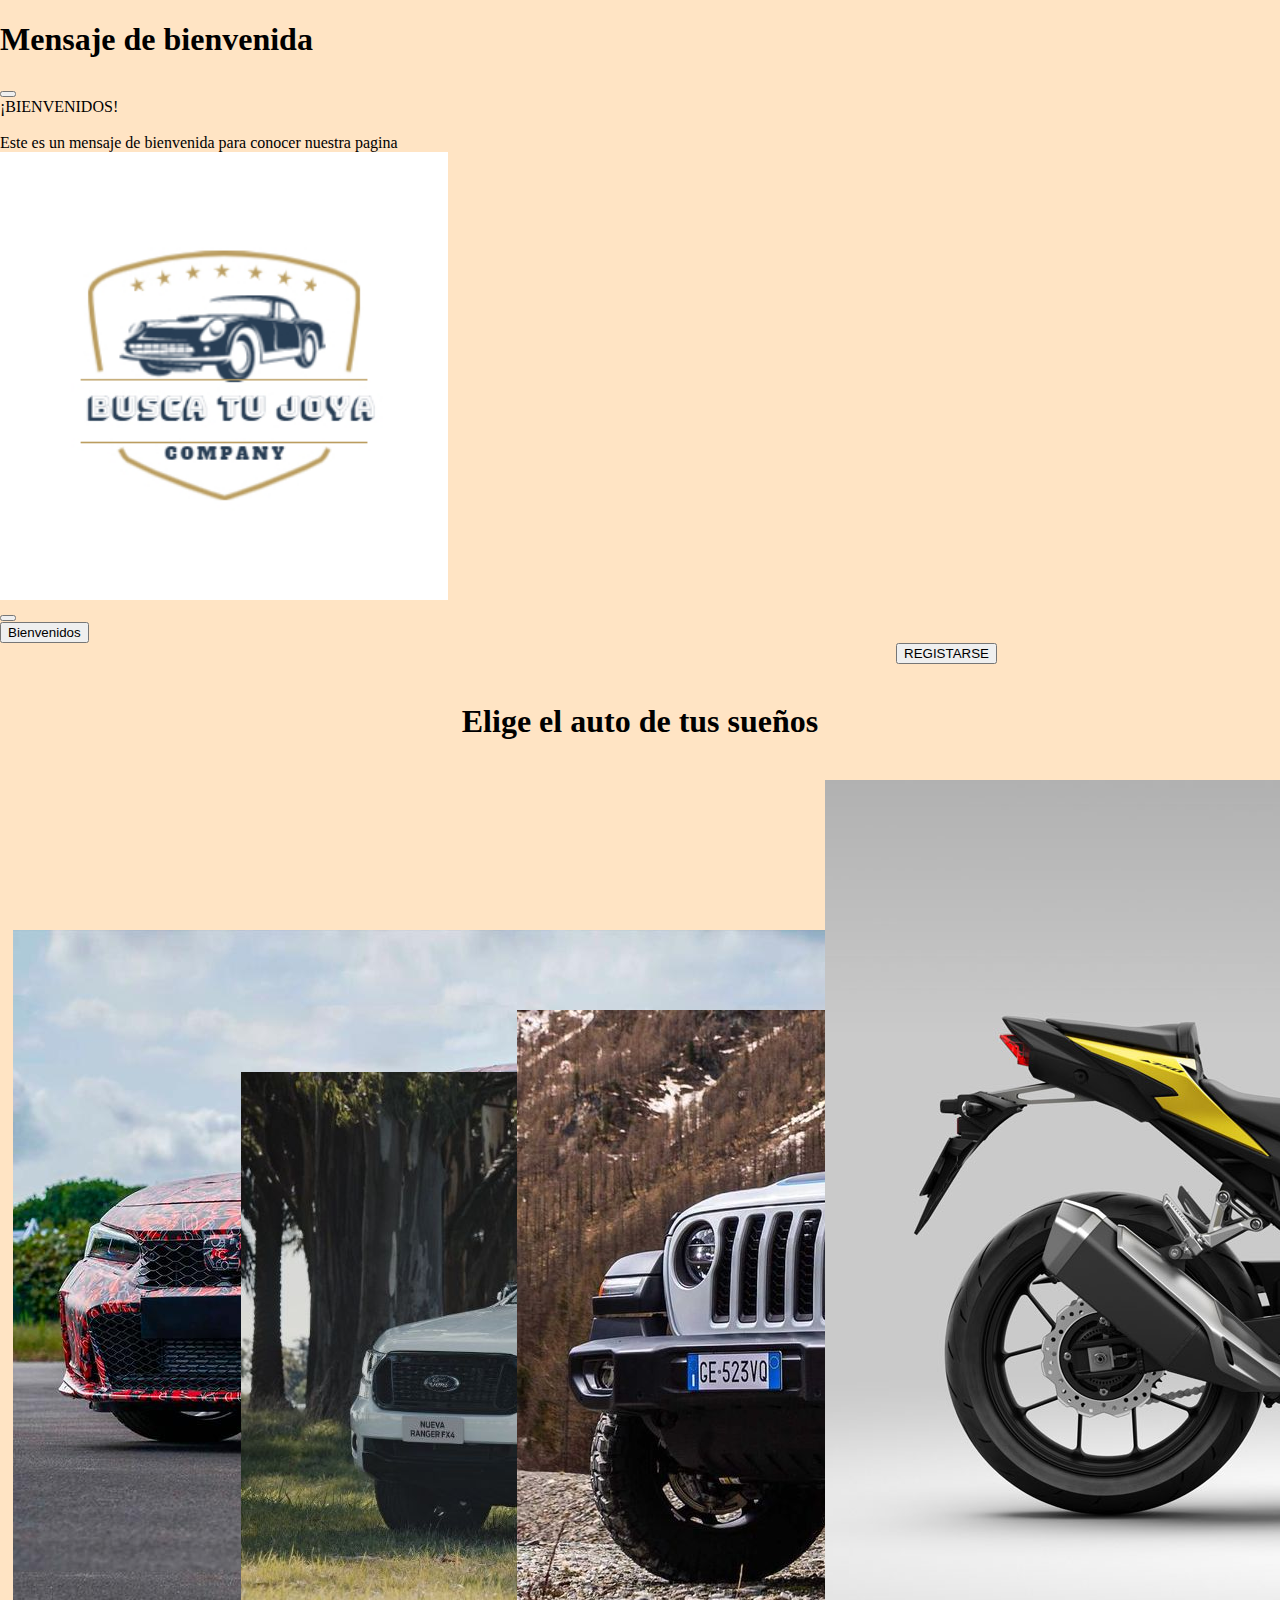
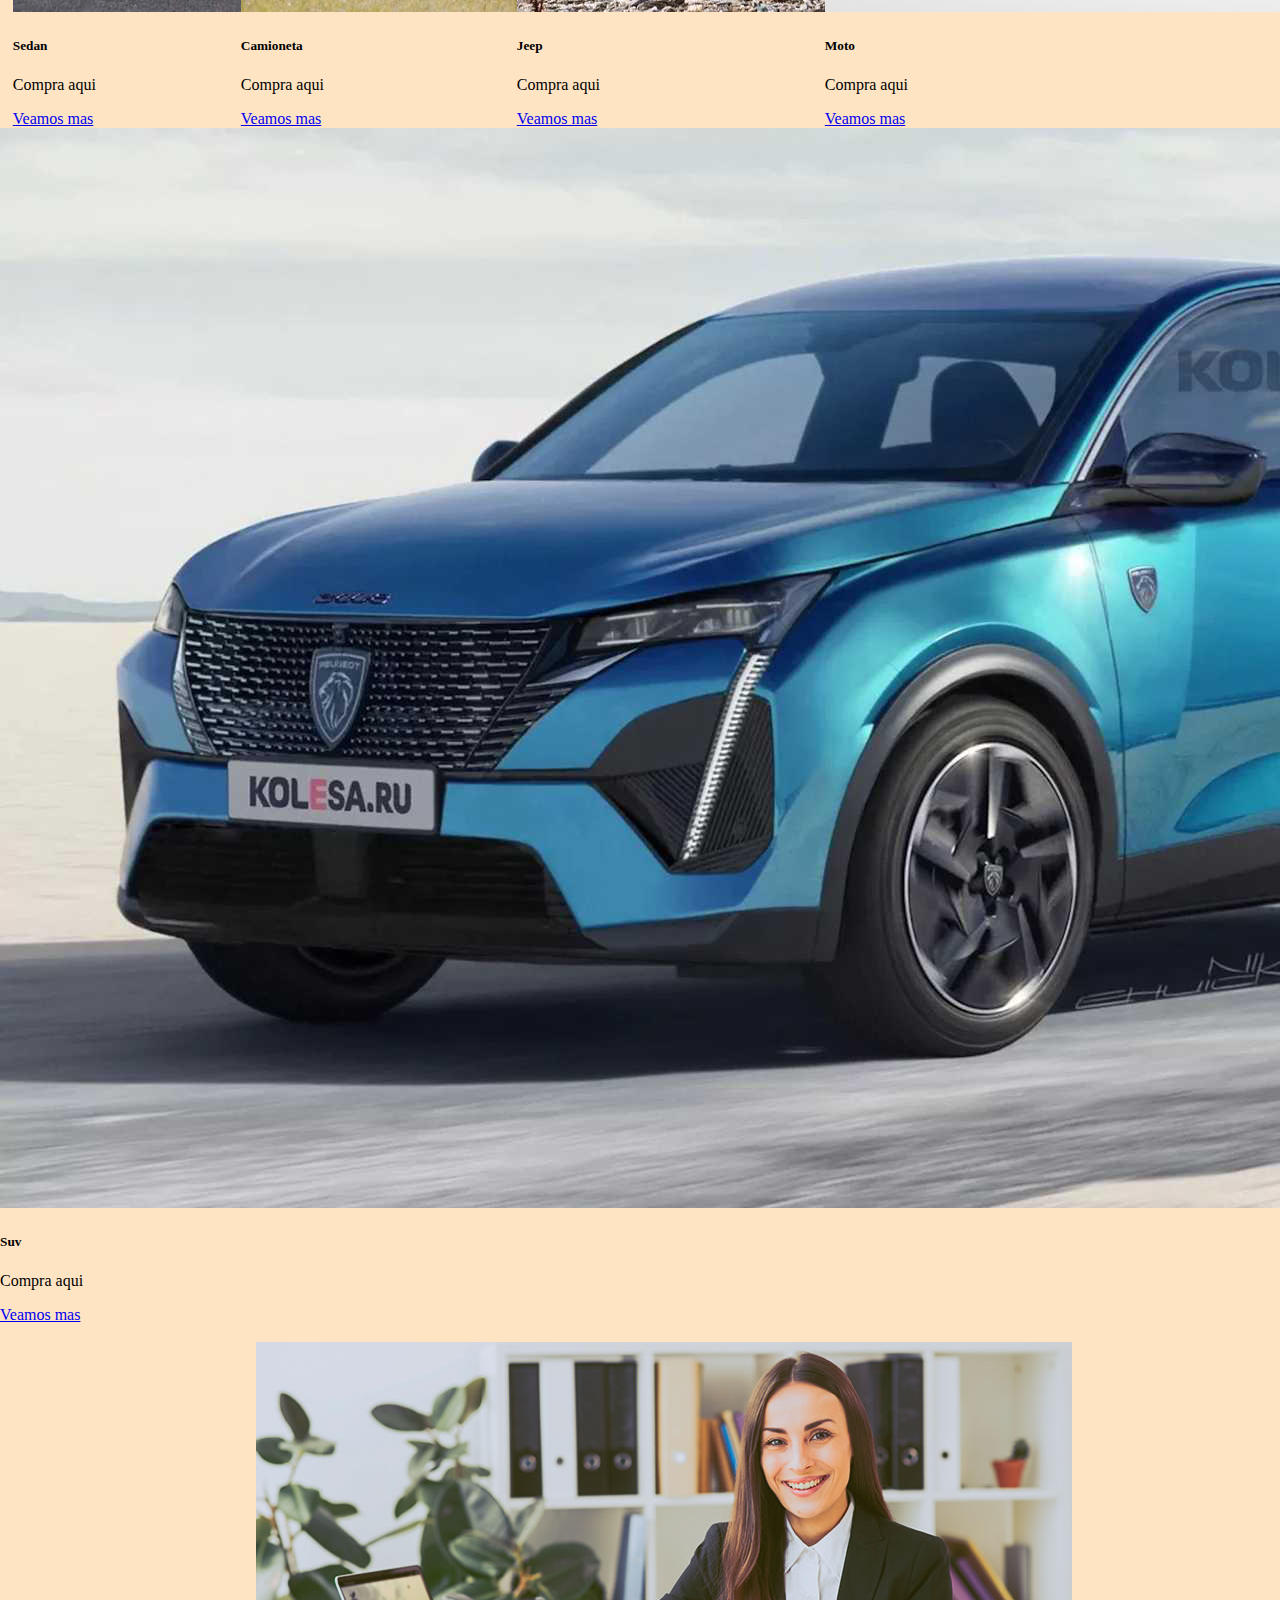
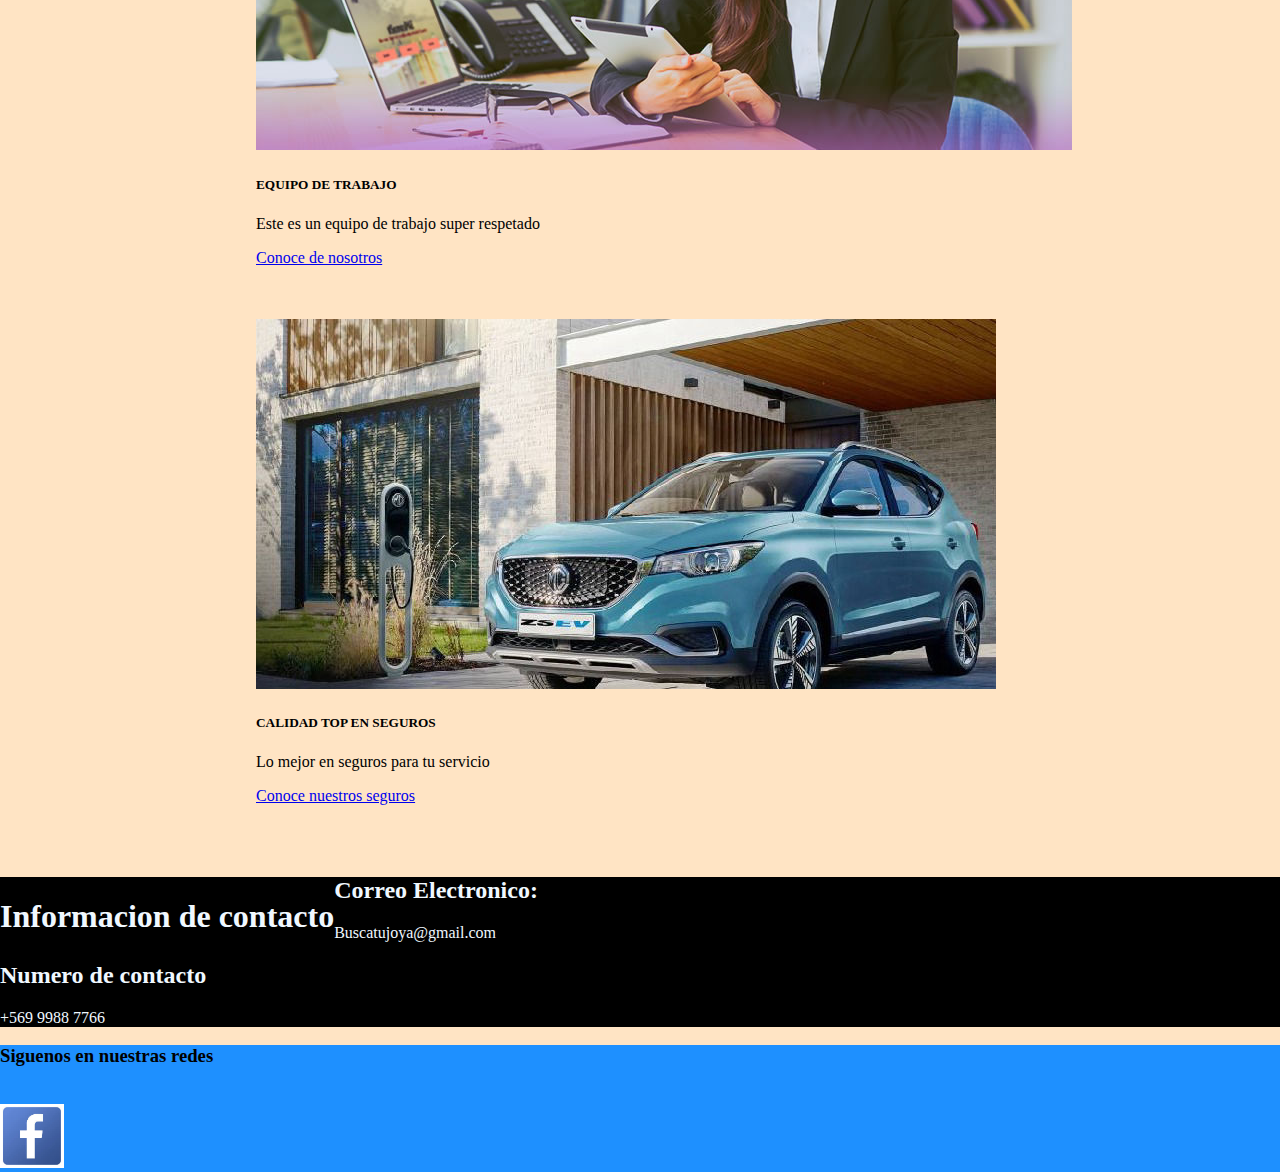
<file: Proyecto-Programacion-Web-master/index.html>
<!DOCTYPE html>
<html lang="en">
<head>
    <meta charset="UTF-8">
    <meta http-equiv="X-UA-Compatible" content="IE=edge">
    <meta name="viewport" content="width=device-width, initial-scale=1.0">
    <title>Busca tu joya</title>
    <link href="https://cdn.jsdelivr.net/npm/bootstrap@5.3.0-alpha3/dist/css/bootstrap.min.css" rel="stylesheet" integrity="sha384-KK94CHFLLe+nY2dmCWGMq91rCGa5gtU4mk92HdvYe+M/SXH301p5ILy+dN9+nJOZ" crossorigin="anonymous">
    <link rel="stylesheet" href="index.css">
</head>
<body>




<!-- Modal -->
<div class="modal fade" id="exampleModal" tabindex="-1" aria-labelledby="exampleModalLabel" aria-hidden="true">
  <div class="modal-dialog">
    <div class="modal-content">
      <div class="modal-header">
        <h1 class="modal-title fs-5" id="exampleModalLabel">Mensaje de bienvenida</h1>
        <button type="button" class="btn-close" data-bs-dismiss="modal" aria-label="Close"></button>
      </div>
      <div class="modal-body">
        ¡BIENVENIDOS!
        <br>
        <br>
        Este es un mensaje de bienvenida para conocer nuestra pagina

        
      </div>
      <div class="modal-footer">
      </div>
    </div>
  </div>
</div>

  



<!-- Aqui va el navbar -->
    <div>
        <nav class="navbar navbar-expand-lg bg-body-tertiary">
            <div class="container-fluid">
              <a class="navbar-brand" href="#">
                <div class="logo">
                  <img src="imagenes.html/logo.jpg" width="100%" height="100%">
                </div>
              </a>
              <button class="navbar-toggler" type="button" data-bs-toggle="collapse" data-bs-target="#navbarScroll" aria-controls="navbarScroll" aria-expanded="false" aria-label="Toggle navigation">
                <span class="navbar-toggler-icon"></span>
              </button>
              <div class="collapse navbar-collapse" id="navbarScroll">

                  <!-- Button trigger modal -->
                <button type="button" class="btn btn-primary" data-bs-toggle="modal" data-bs-target="#exampleModal">
                  Bienvenidos
                </button>
                
               <div id="derecha">
                <a href="registro.html">
                  <button class="btn btn-outline-success">REGISTARSE</button>
                </a>
               </div>

             
              </div>
            </div>
          </nav>
    </div>
    <br>
    
    <h1 class="margen">Elige el auto de tus sueños</h1>
    <br>


<!-- Aqui van las cards -->
    <div class="contenedor" id="div4">
        <div class="card" style="width: 14rem;">
            <img src="imagenes.html/Auto.jpg" class="card-img-top" alt="...">
            <div class="card-body">
              <h5 class="card-title">Sedan</h5>
              <p class="card-text">Compra aqui</p>
              <a href="modeloautos.html" class="btn btn-primary">Veamos mas</a>
            </div>
          </div>
    </div>

    <div class="contenedor" >
        <div class="card" style="width: 17rem;">
            <img src="imagenes.html/camioneta.jpg" class="card-img-top" alt="...">
            <div class="card-body">
              <h5 class="card-title">Camioneta</h5>
              <p class="card-text">Compra aqui</p>
              <a href="modeloautos.html" class="btn btn-primary">Veamos mas</a>
            </div>
          </div>
    </div>

    <div class="contenedor">
        <div class="card" style="width: 19rem;">
            <img src="imagenes.html/Jeep.jpg" class="card-img-top" alt="...">
            <div class="card-body">
              <h5 class="card-title">Jeep</h5>
              <p class="card-text">Compra aqui</p>
              <a href="modeloautos.html" class="btn btn-primary">Veamos mas</a>
            </div>
          </div>
    </div>

    <div class="contenedor">
        <div class="card" style="width: 15rem;">
            <img src="imagenes.html/Moto.jpg" class="card-img-top" alt="...">
            <div class="card-body">
              <h5 class="card-title">Moto</h5>
              <p class="card-text">Compra aqui</p>
              <a href="modeloautos.html" class="btn btn-primary">Veamos mas</a>
            </div>
          </div>
    
    </div>

    <div class="contenedor">
        <div class="card" style="width: 17rem;">
            <img src="imagenes.html/Suv.jpg" class="card-img-top" alt="...">
            <div class="card-body">
              <h5 class="card-title">Suv</h5>
              <p class="card-text">Compra aqui</p>
              <a href="modeloautos.html" class="btn btn-primary">Veamos mas</a>
            </div>
          </div>
    
    </div>
    <br>
    <br>


<!-- Los apartados -->
    <div class="espacio">
        <div class="card text-bg-dark">
            <img src="imagenes.html/mujer-oficinista.jpg" class="card-img " alt="...">
            <div class="card-img-overlay">
              <h5 class="card-title">EQUIPO DE TRABAJO</h5>
              <p class="card-text">Este es un equipo de trabajo super respetado</p>
              <p class="card-text"><a href="massobrenosotros.html">Conoce de nosotros</a></p>
            </div>
          </div>
    </div>
    <br>
    <br>
    <div class="espacio">
        <div class="card text-bg-dark">
            <img src="imagenes.html/Autocalidad.jpg" class="card-img " alt="...">
            <div class="card-img-overlay">
              <h5 class="card-title">CALIDAD TOP EN SEGUROS</h5>
              <p class="card-text">Lo mejor en seguros para tu servicio</p>
              <p class="card-text"><a href="seguros.html">Conoce nuestros seguros</a></p>
            </div>
          </div>
    </div>
    <br>
    <br>

<!-- Aqui el div se adecua depenediendo del contenido de adentro -->
    <div id="div1">
        <h1 class="center">Informacion de contacto</h1>
        <h2>Correo Electronico: </h2>
        <p>Buscatujoya@gmail.com</p>
        <h2>Numero de contacto</h2>
        <p>+569 9988 7766</p>
    </div>

<!-- Redes Sociales -->
    <div id="div2">
      <h3>Siguenos en nuestras redes</h3>
      <br>
      <div id="div3">
        <img src="imagenes.html/facebook.jpg" class="iconos">
      </div>
    </div>

    <script src="https://cdn.jsdelivr.net/npm/bootstrap@5.3.0-alpha3/dist/js/bootstrap.bundle.min.js" integrity="sha384-ENjdO4Dr2bkBIFxQpeoTz1HIcje39Wm4jDKdf19U8gI4ddQ3GYNS7NTKfAdVQSZe" crossorigin="anonymous"></script>
    <script src="https://cdn.jsdelivr.net/npm/@popperjs/core@2.11.7/dist/umd/popper.min.js" integrity="sha384-zYPOMqeu1DAVkHiLqWBUTcbYfZ8osu1Nd6Z89ify25QV9guujx43ITvfi12/QExE" crossorigin="anonymous"></script>
    <script src="https://cdn.jsdelivr.net/npm/bootstrap@5.3.0-alpha3/dist/js/bootstrap.min.js" integrity="sha384-Y4oOpwW3duJdCWv5ly8SCFYWqFDsfob/3GkgExXKV4idmbt98QcxXYs9UoXAB7BZ" crossorigin="anonymous"></script>
</body>
</html>
</file>
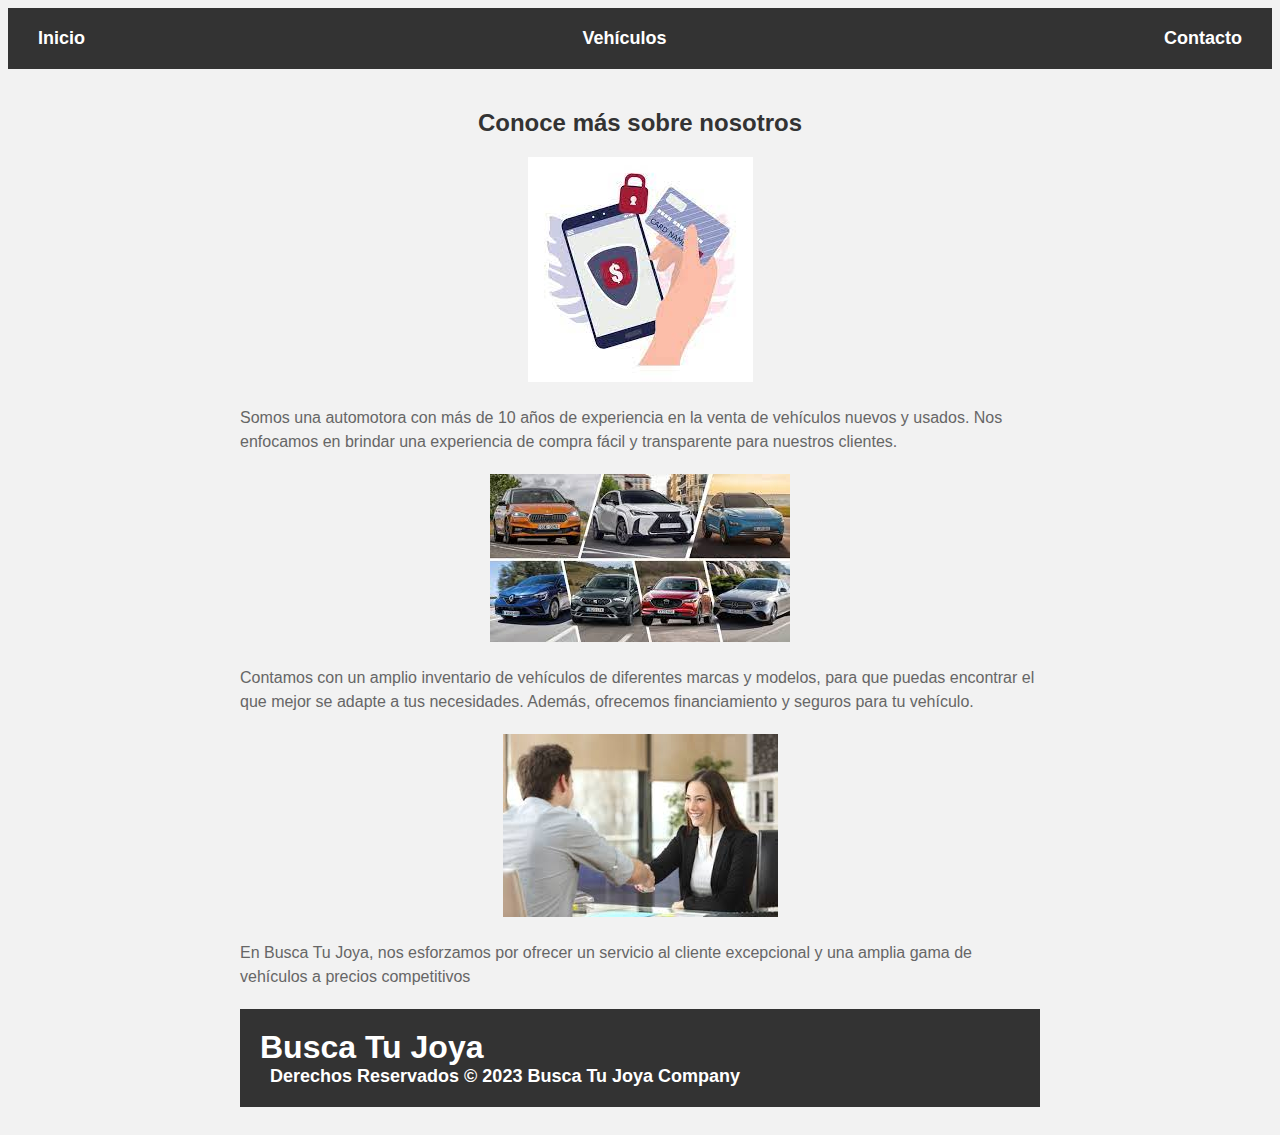
<file: Proyecto-Programacion-Web-master/massobrenosotros.html>
<!DOCTYPE html>
<html lang="en">
<head>
	<meta charset="UTF-8">
	<meta http-equiv="X-UA-Compatible" content="IE=edge">
	<meta name="viewport" content="width=device-width, initial-scale=1.0">
	<title>Conocenos</title>
	<link rel="stylesheet" href="massobrenostros.css">
</head>
<body>
	<header>
		<nav>
			<ul>
				<li><a href="#">Inicio</a></li>
				<li><a href="#">Vehículos</a></li>
				<li><a href="#">Contacto</a></li>
			</ul>
		</nav>
	</header>

	<main>
		<section>
			<h2 class="margen">Conoce más sobre nosotros</h2>
			<div class="img-container">
				<img src="imagenesluis.html/pagoseguro.jpg" alt="Nuestro equipo">
			</div>
			<p>Somos una automotora con más de 10 años de experiencia en la venta de vehículos nuevos y usados. Nos enfocamos en brindar una experiencia de compra fácil y transparente para nuestros clientes.</p>
			<div class="img-container">
				<img src="imagenesluis.html/montonautos.jpg" alt="Nuestros vehículos">
			</div>
			<p>Contamos con un amplio inventario de vehículos de diferentes marcas y modelos, para que puedas encontrar el que mejor se adapte a tus necesidades. Además, ofrecemos financiamiento y seguros para tu vehículo.</p>
			<div class="img-container">
				<img src="imagenesluis.html/clienteexp.jpg" alt="Nuestro servicio al cliente">
			</div>
			<p>En Busca Tu Joya, nos esforzamos por ofrecer un servicio al cliente excepcional y una amplia gama de vehículos a precios competitivos

<body>
	<header>
		<h1>Busca Tu Joya</h1>
		<nav>
			<ul>
				<li><a href="#">Derechos Reservados © 2023 Busca Tu Joya Company</a></li>
			</ul> 
		</nav>
	</header>
				
</html>
</file>
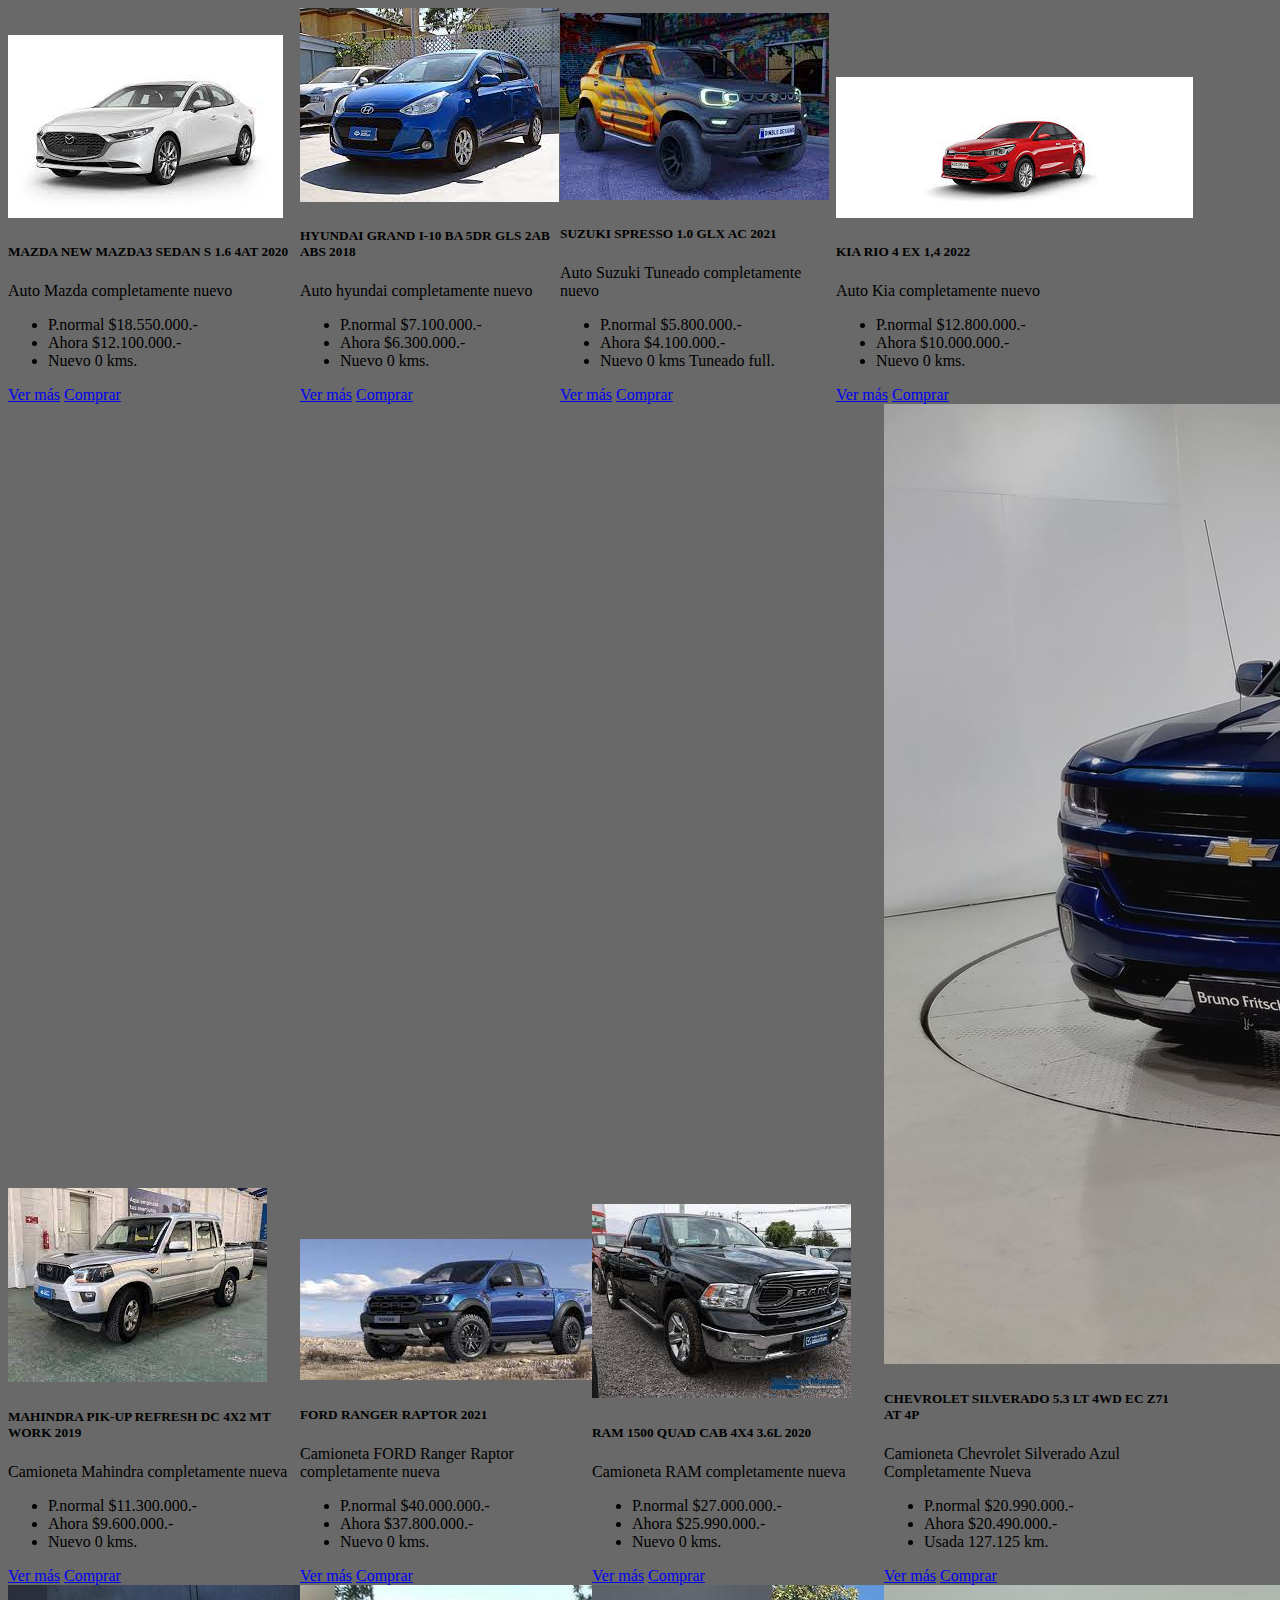
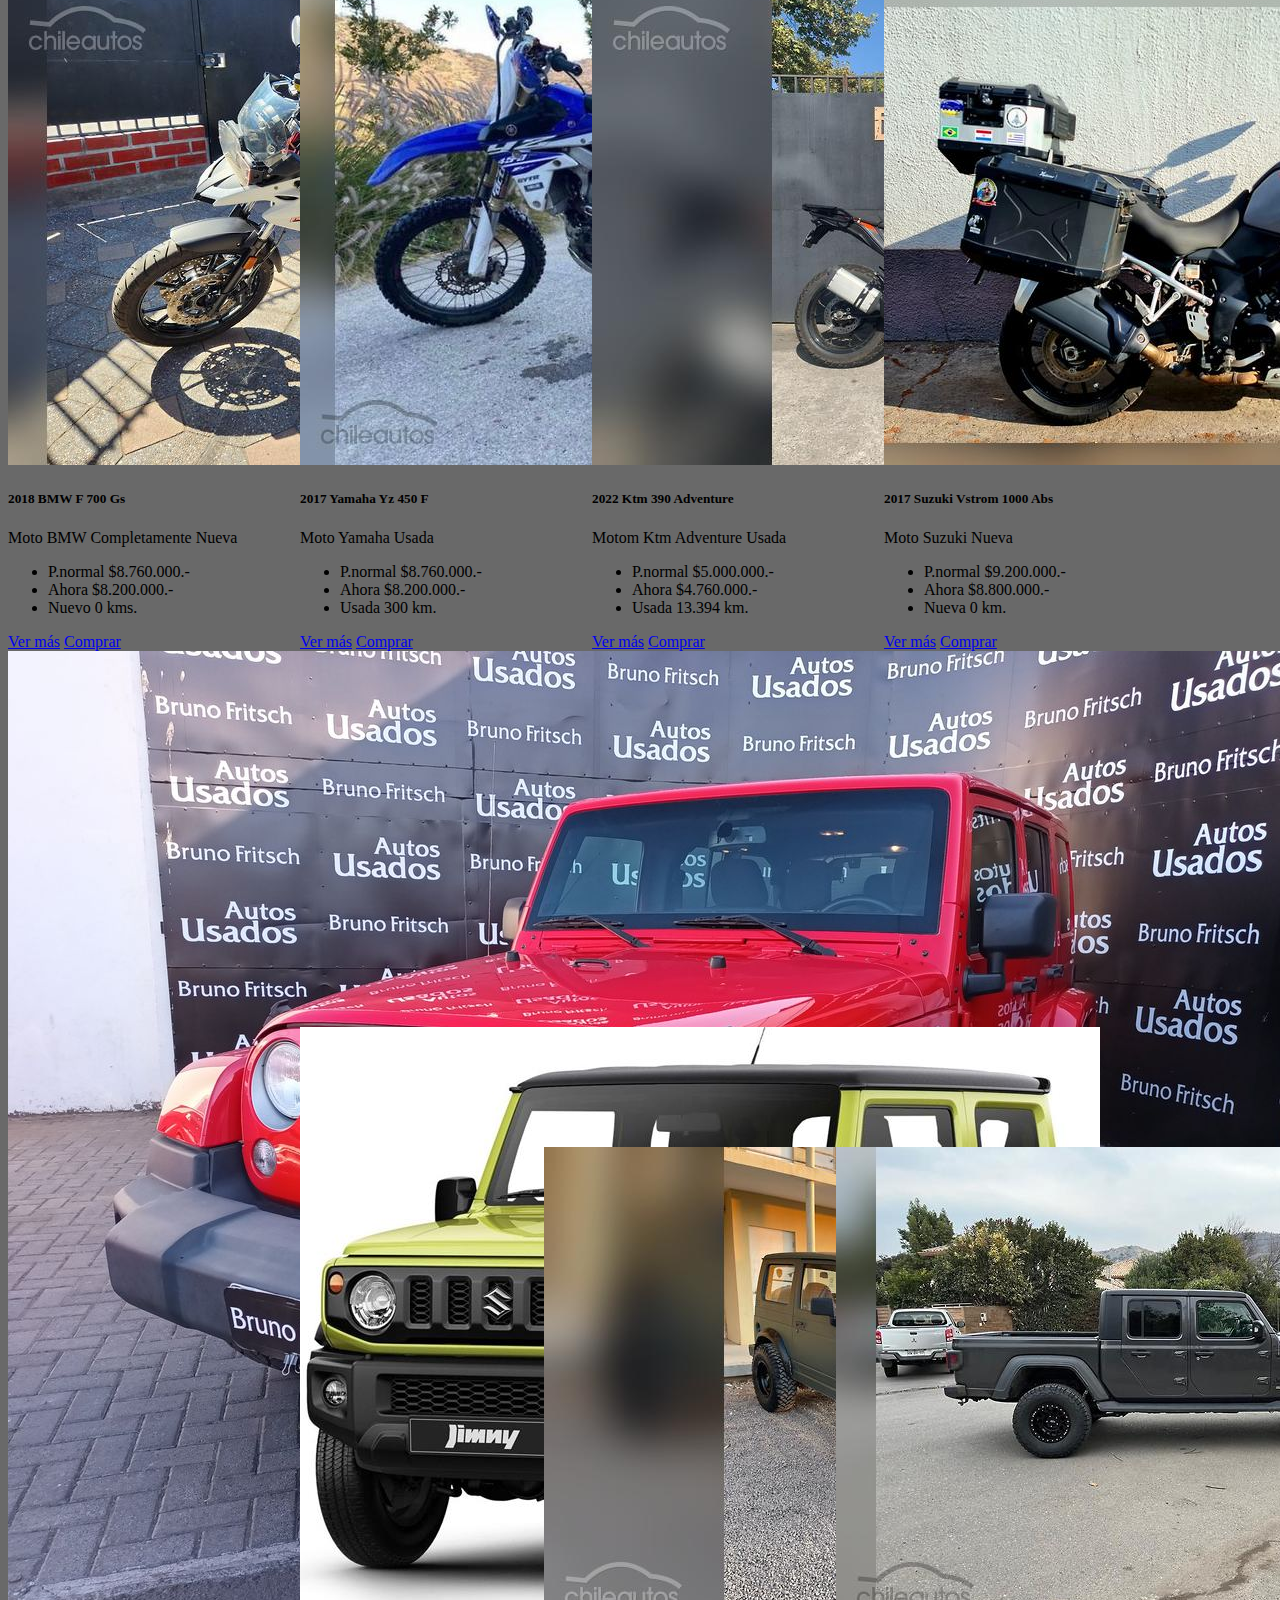
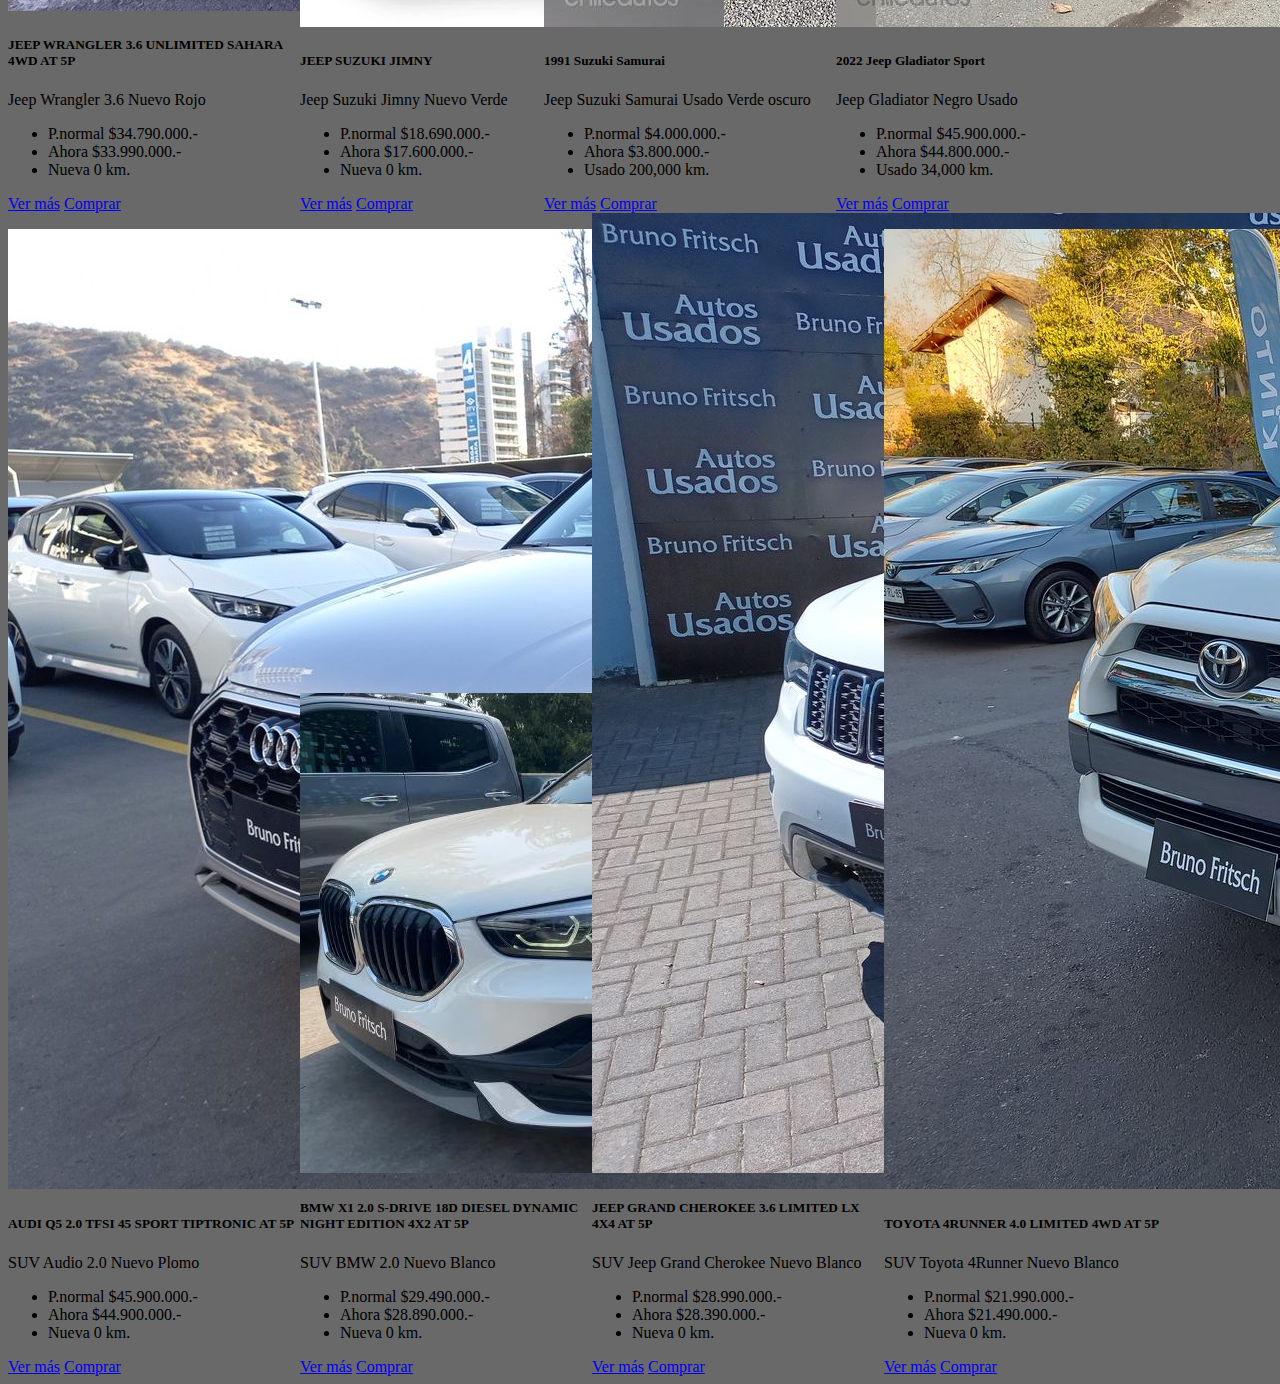
<file: Proyecto-Programacion-Web-master/modeloautos.html>
<!doctype html>
<html lang="en">
  <head>
    <meta charset="utf-8">
    <meta name="viewport" content="width=device-width, initial-scale=1">
    <title>Modelo Autos</title>
    <link href="https://cdn.jsdelivr.net/npm/bootstrap@5.3.0-alpha3/dist/css/bootstrap.min.css" rel="stylesheet" integrity="sha384-KK94CHFLLe+nY2dmCWGMq91rCGa5gtU4mk92HdvYe+M/SXH301p5ILy+dN9+nJOZ" crossorigin="anonymous">
    <link rel="stylesheet" href="modeloautos.css">
    </head>
  <body>
<!-- CATEGORIA SEDAN-->
<div class="cateautos">
    <div class="card" style="width: 18rem;">
        <img src="imagenesluis.html/mazda.jpg" class="card-img-top" alt="...">
        <div class="card-body">
          <h5 class="card-title">MAZDA NEW MAZDA3 SEDAN S 1.6 4AT 2020</h5>
          <p class="card-text">Auto Mazda completamente nuevo</p>
        </div>
        <ul class="list-group list-group-flush">
          <li class="list-group-item">P.normal $18.550.000.-</li>
          <li class="list-group-item">Ahora $12.100.000.-</li>
          <li class="list-group-item">Nuevo 0 kms.</li>
        </ul>
        <div class="card-body">
          <a href="#" class="card-link">Ver más</a>
          <a href="#" class="card-link">Comprar</a>
        </div>
      </div>
</div>

<div class="cateautos">
    <div class="card" style="width: 16rem;">
        <img src="imagenesluis.html/hyundai.jpg" class="card-img-top" alt="...">
        <div class="card-body">
          <h5 class="card-title">HYUNDAI GRAND I-10 BA 5DR GLS 2AB ABS 2018</h5>
          <p class="card-text">Auto hyundai completamente nuevo</p>
        </div>
        <ul class="list-group list-group-flush">
          <li class="list-group-item">P.normal $7.100.000.-</li>
          <li class="list-group-item">Ahora $6.300.000.-</li>
          <li class="list-group-item">Nuevo 0 kms.</li>
        </ul>
        <div class="card-body">
          <a href="#" class="card-link">Ver más</a>
          <a href="#" class="card-link">Comprar</a>
        </div>
      </div>
</div>

<div class="cateautos">
    <div class="card" style="width: 17rem;">
        <img src="imagenesluis.html/ñuñukituned.jpg" class="card-img-top" alt="...">
        <div class="card-body">
          <h5 class="card-title">SUZUKI SPRESSO 1.0 GLX AC 2021</h5>
          <p class="card-text">Auto Suzuki Tuneado completamente nuevo</p>
        </div>
        <ul class="list-group list-group-flush">
          <li class="list-group-item">P.normal $5.800.000.-</li>
          <li class="list-group-item">Ahora $4.100.000.-</li>
          <li class="list-group-item">Nuevo 0 kms Tuneado full.</li>
        </ul>
        <div class="card-body">
          <a href="#" class="card-link">Ver más</a>
          <a href="#" class="card-link">Comprar</a>
        </div>
      </div>
</div>

<div class="cateautos">
    <div class="card" style="width: 20rem;">
        <img src="imagenesluis.html/kiario.jpg" class="card-img-top" alt="...">
        <div class="card-body">
          <h5 class="card-title">KIA RIO 4 EX 1,4 2022</h5>
          <p class="card-text">Auto Kia completamente nuevo</p>
        </div>
        <ul class="list-group list-group-flush">
          <li class="list-group-item">P.normal $12.800.000.-</li>
          <li class="list-group-item">Ahora $10.000.000.-</li>
          <li class="list-group-item">Nuevo 0 kms.</li>
        </ul>
        <div class="card-body">
          <a href="#" class="card-link">Ver más</a>
          <a href="#" class="card-link">Comprar</a>
        </div>
      </div>
</div>

<!-- CATEGORIA CAMIONETA-->

<div class="cateautos">
    <div class="card" style="width: 18rem;">
        <img src="imagenesluis.html/mahindra.jpg" class="card-img-top" alt="...">
        <div class="card-body">
          <h5 class="card-title">MAHINDRA PIK-UP REFRESH DC 4X2 MT WORK 2019</h5>
          <p class="card-text">Camioneta Mahindra completamente nueva</p>
        </div>
        <ul class="list-group list-group-flush">
          <li class="list-group-item">P.normal $11.300.000.-</li>
          <li class="list-group-item">Ahora $9.600.000.-</li>
          <li class="list-group-item">Nuevo 0 kms.</li>
        </ul>
        <div class="card-body">
          <a href="#" class="card-link">Ver más</a>
          <a href="#" class="card-link">Comprar</a>
        </div>
      </div>
</div>

<div class="cateautos">
    <div class="card" style="width: 18rem;">
        <img src="imagenesluis.html/raptor.jpg" class="card-img-top" alt="...">
        <div class="card-body">
          <h5 class="card-title">FORD RANGER RAPTOR 2021</h5>
          <p class="card-text">Camioneta FORD Ranger Raptor completamente nueva</p>
        </div>
        <ul class="list-group list-group-flush">
          <li class="list-group-item">P.normal $40.000.000.-</li>
          <li class="list-group-item">Ahora $37.800.000.-</li>
          <li class="list-group-item">Nuevo 0 kms.</li>
        </ul>
        <div class="card-body">
          <a href="#" class="card-link">Ver más</a>
          <a href="#" class="card-link">Comprar</a>
        </div>
      </div>
</div>

<div class="cateautos">
    <div class="card" style="width: 18rem;">
        <img src="imagenesluis.html/RAM.jpg" class="card-img-top" alt="...">
        <div class="card-body">
          <h5 class="card-title">RAM 1500 QUAD CAB 4X4 3.6L 2020</h5>
          <p class="card-text">Camioneta RAM completamente nueva</p>
        </div>
        <ul class="list-group list-group-flush">
          <li class="list-group-item">P.normal $27.000.000.-</li>
          <li class="list-group-item">Ahora $25.990.000.-</li>
          <li class="list-group-item">Nuevo 0 kms.</li>
        </ul>
        <div class="card-body">
          <a href="#" class="card-link">Ver más</a>
          <a href="#" class="card-link">Comprar</a>
        </div>
      </div>
</div>

<div class="cateautos">
  <div class="card" style="width: 18rem;">
    <img src="imagenesluis.html/silverdado.jpg" class="card-img-top" alt="...">
    <div class="card-body">
      <h5 class="card-title">CHEVROLET SILVERADO 5.3 LT 4WD EC Z71 AT 4P</h5>
      <p class="card-text">Camioneta Chevrolet Silverado Azul Completamente Nueva</p>
    </div>
    <ul class="list-group list-group-flush">
      <li class="list-group-item">P.normal $20.990.000.-</li>
      <li class="list-group-item">Ahora $20.490.000.-</li>
      <li class="list-group-item">Usada 127.125 km.</li>
    </ul>
    <div class="card-body">
      <a href="#" class="card-link">Ver más</a>
      <a href="#" class="card-link">Comprar</a>
    </div>
  </div>
</div>

<!-- CATEGORIA MOTO-->

<div class="cateautos">
  <div class="card" style="width: 18rem;">
    <img src="imagenesluis.html/motobmw.jpg" class="card-img-top" alt="...">
    <div class="card-body">
      <h5 class="card-title">2018 BMW F 700 Gs</h5>
      <p class="card-text">Moto BMW Completamente Nueva</p>
    </div>
    <ul class="list-group list-group-flush">
      <li class="list-group-item">P.normal $8.760.000.-</li>
      <li class="list-group-item">Ahora $8.200.000.-</li>
      <li class="list-group-item">Nuevo 0 kms.</li>
    </ul>
    <div class="card-body">
      <a href="#" class="card-link">Ver más</a>
      <a href="#" class="card-link">Comprar</a>
    </div>
  </div>
</div>

<div class="cateautos">
  <div class="card" style="width: 18rem;">
    <img src="imagenesluis.html/yamaha.jpg" class="card-img-top" alt="...">
    <div class="card-body">
      <h5 class="card-title">2017 Yamaha Yz 450 F</h5>
      <p class="card-text">Moto Yamaha Usada</p>
    </div>
    <ul class="list-group list-group-flush">
      <li class="list-group-item">P.normal $8.760.000.-</li>
      <li class="list-group-item">Ahora $8.200.000.-</li>
      <li class="list-group-item">Usada 300 km.</li>
    </ul>
    <div class="card-body">
      <a href="#" class="card-link">Ver más</a>
      <a href="#" class="card-link">Comprar</a>
    </div>
  </div>
</div>

<div class="cateautos">
  <div class="card" style="width: 18rem;">
    <img src="imagenesluis.html/Ktm.jpg" class="card-img-top" alt="...">
    <div class="card-body">
      <h5 class="card-title">2022 Ktm 390 Adventure</h5>
      <p class="card-text">Motom Ktm Adventure Usada</p>
    </div>
    <ul class="list-group list-group-flush">
      <li class="list-group-item">P.normal $5.000.000.-</li>
      <li class="list-group-item">Ahora $4.760.000.-</li>
      <li class="list-group-item">Usada 13.394 km.</li>
    </ul>
    <div class="card-body">
      <a href="#" class="card-link">Ver más</a>
      <a href="#" class="card-link">Comprar</a>
    </div>
  </div>
</div>

<div class="cateautos">
  <div class="card" style="width: 18rem;">
    <img src="imagenesluis.html/suzuki.jpg" class="card-img-top" alt="...">
    <div class="card-body">
      <h5 class="card-title">2017 Suzuki Vstrom 1000 Abs</h5>
      <p class="card-text">Moto Suzuki Nueva</p>
    </div>
    <ul class="list-group list-group-flush">
      <li class="list-group-item">P.normal $9.200.000.-</li>
      <li class="list-group-item">Ahora $8.800.000.-</li>
      <li class="list-group-item">Nueva 0 km.</li>
    </ul>
    <div class="card-body">
      <a href="#" class="card-link">Ver más</a>
      <a href="#" class="card-link">Comprar</a>
    </div>
  </div>
</div>

<!-- CATEGORIA JEEP-->
<div class="cateautos">
  <div class="card" style="width: 18rem;">
    <img src="imagenesluis.html/Wrangler.jpg" class="card-img-top" alt="...">
    <div class="card-body">
      <h5 class="card-title">JEEP WRANGLER 3.6 UNLIMITED SAHARA 4WD AT 5P</h5>
      <p class="card-text">Jeep Wrangler 3.6 Nuevo Rojo</p>
    </div>
    <ul class="list-group list-group-flush">
      <li class="list-group-item">P.normal $34.790.000.-</li>
      <li class="list-group-item">Ahora $33.990.000.-</li>
      <li class="list-group-item">Nueva 0 km.</li>
    </ul>
    <div class="card-body">
      <a href="#" class="card-link">Ver más</a>
      <a href="#" class="card-link">Comprar</a>
    </div>
  </div>
</div>

<div class="cateautos">
  <div class="card" style="width: 15rem;">
    <img src="imagenesluis.html/jeepjimny.jpg" class="card-img-top" alt="...">
    <div class="card-body">
      <h5 class="card-title">JEEP SUZUKI JIMNY</h5>
      <p class="card-text">Jeep Suzuki Jimny Nuevo Verde</p>
    </div>
    <ul class="list-group list-group-flush">
      <li class="list-group-item">P.normal $18.690.000.-</li>
      <li class="list-group-item">Ahora $17.600.000.-</li>
      <li class="list-group-item">Nueva 0 km.</li>
    </ul>
    <div class="card-body">
      <a href="#" class="card-link">Ver más</a>
      <a href="#" class="card-link">Comprar</a>
    </div>
  </div>
</div>

<div class="cateautos">
  <div class="card" style="width: 18rem;">
    <img src="imagenesluis.html/Samukla.jpg" class="card-img-top" alt="...">
    <div class="card-body">
      <h5 class="card-title">1991 Suzuki Samurai</h5>
      <p class="card-text">Jeep Suzuki Samurai Usado Verde oscuro</p>
    </div>
    <ul class="list-group list-group-flush">
      <li class="list-group-item">P.normal $4.000.000.-</li>
      <li class="list-group-item">Ahora $3.800.000.-</li>
      <li class="list-group-item">Usado 200,000 km.</li>
    </ul>
    <div class="card-body">
      <a href="#" class="card-link">Ver más</a>
      <a href="#" class="card-link">Comprar</a>
    </div>
  </div>
</div>

<div class="cateautos">
  <div class="card" style="width: 18rem;">
    <img src="imagenesluis.html/gladiator.jpg" class="card-img-top" alt="...">
    <div class="card-body">
      <h5 class="card-title">2022 Jeep Gladiator Sport</h5>
      <p class="card-text">Jeep Gladiator Negro Usado</p>
    </div>
    <ul class="list-group list-group-flush">
      <li class="list-group-item">P.normal $45.900.000.-</li>
      <li class="list-group-item">Ahora $44.800.000.-</li>
      <li class="list-group-item">Usado 34,000 km.</li>
    </ul>
    <div class="card-body">
      <a href="#" class="card-link">Ver más</a>
      <a href="#" class="card-link">Comprar</a>
    </div>
  </div>
</div>

<!-- CATEGORIA SUV-->

<div class="cateautos">
  <div class="card" style="width: 18rem;">
    <img src="imagenesluis.html/SUVAU.jpg" class="card-img-top" alt="...">
    <div class="card-body">
      <h5 class="card-title">AUDI Q5 2.0 TFSI 45 SPORT TIPTRONIC AT 5P</h5>
      <p class="card-text">SUV Audio 2.0 Nuevo Plomo</p>
    </div>
    <ul class="list-group list-group-flush">
      <li class="list-group-item">P.normal $45.900.000.-</li>
      <li class="list-group-item">Ahora $44.900.000.-</li>
      <li class="list-group-item">Nueva 0 km.</li>
    </ul>
    <div class="card-body">
      <a href="#" class="card-link">Ver más</a>
      <a href="#" class="card-link">Comprar</a>
    </div>
  </div>
</div>

<div class="cateautos">
  <div class="card" style="width: 18rem;">
    <img src="imagenesluis.html/SUVBMW.avif" class="card-img-top" alt="...">
    <div class="card-body">
      <h5 class="card-title">BMW X1 2.0 S-DRIVE 18D DIESEL DYNAMIC NIGHT EDITION 4X2 AT 5P</h5>
      <p class="card-text">SUV BMW 2.0 Nuevo Blanco</p>
    </div>
    <ul class="list-group list-group-flush">
      <li class="list-group-item">P.normal $29.490.000.-</li>
      <li class="list-group-item">Ahora $28.890.000.-</li>
      <li class="list-group-item">Nueva 0 km.</li>
    </ul>
    <div class="card-body">
      <a href="#" class="card-link">Ver más</a>
      <a href="#" class="card-link">Comprar</a>
    </div>
  </div>
</div>

<div class="cateautos">
  <div class="card" style="width: 18rem;">
    <img src="imagenesluis.html/suvjeep.jpg" class="card-img-top" alt="...">
    <div class="card-body">
      <h5 class="card-title">JEEP GRAND CHEROKEE 3.6 LIMITED LX 4X4 AT 5P</h5>
      <p class="card-text">SUV Jeep Grand Cherokee Nuevo Blanco</p>
    </div>
    <ul class="list-group list-group-flush">
      <li class="list-group-item">P.normal $28.990.000.-</li>
      <li class="list-group-item">Ahora $28.390.000.-</li>
      <li class="list-group-item">Nueva 0 km.</li>
    </ul>
    <div class="card-body">
      <a href="#" class="card-link">Ver más</a>
      <a href="#" class="card-link">Comprar</a>
    </div>
  </div>
</div>

<div class="cateautos">
  <div class="card" style="width: 18rem;">
    <img src="imagenesluis.html/suvtoyota.jpg" class="card-img-top" alt="...">
    <div class="card-body">
      <h5 class="card-title">TOYOTA 4RUNNER 4.0 LIMITED 4WD AT 5P</h5>
      <p class="card-text">SUV Toyota 4Runner Nuevo Blanco</p>
    </div>
    <ul class="list-group list-group-flush">
      <li class="list-group-item">P.normal $21.990.000.-</li>
      <li class="list-group-item">Ahora $21.490.000.-</li>
      <li class="list-group-item">Nueva 0 km.</li>
    </ul>
    <div class="card-body">
      <a href="#" class="card-link">Ver más</a>
      <a href="#" class="card-link">Comprar</a>
    </div>
  </div>

  <script src="https://cdn.jsdelivr.net/npm/bootstrap@5.3.0-alpha3/dist/js/bootstrap.bundle.min.js" integrity="sha384-ENjdO4Dr2bkBIFxQpeoTz1HIcje39Wm4jDKdf19U8gI4ddQ3GYNS7NTKfAdVQSZe" crossorigin="anonymous"></script>
  <script src="https://cdn.jsdelivr.net/npm/@popperjs/core@2.11.7/dist/umd/popper.min.js" integrity="sha384-zYPOMqeu1DAVkHiLqWBUTcbYfZ8osu1Nd6Z89ify25QV9guujx43ITvfi12/QExE" crossorigin="anonymous"></script>
  <script src="https://cdn.jsdelivr.net/npm/bootstrap@5.3.0-alpha3/dist/js/bootstrap.min.js" integrity="sha384-Y4oOpwW3duJdCWv5ly8SCFYWqFDsfob/3GkgExXKV4idmbt98QcxXYs9UoXAB7BZ" crossorigin="anonymous"></script>


</body>
</html>
</file>
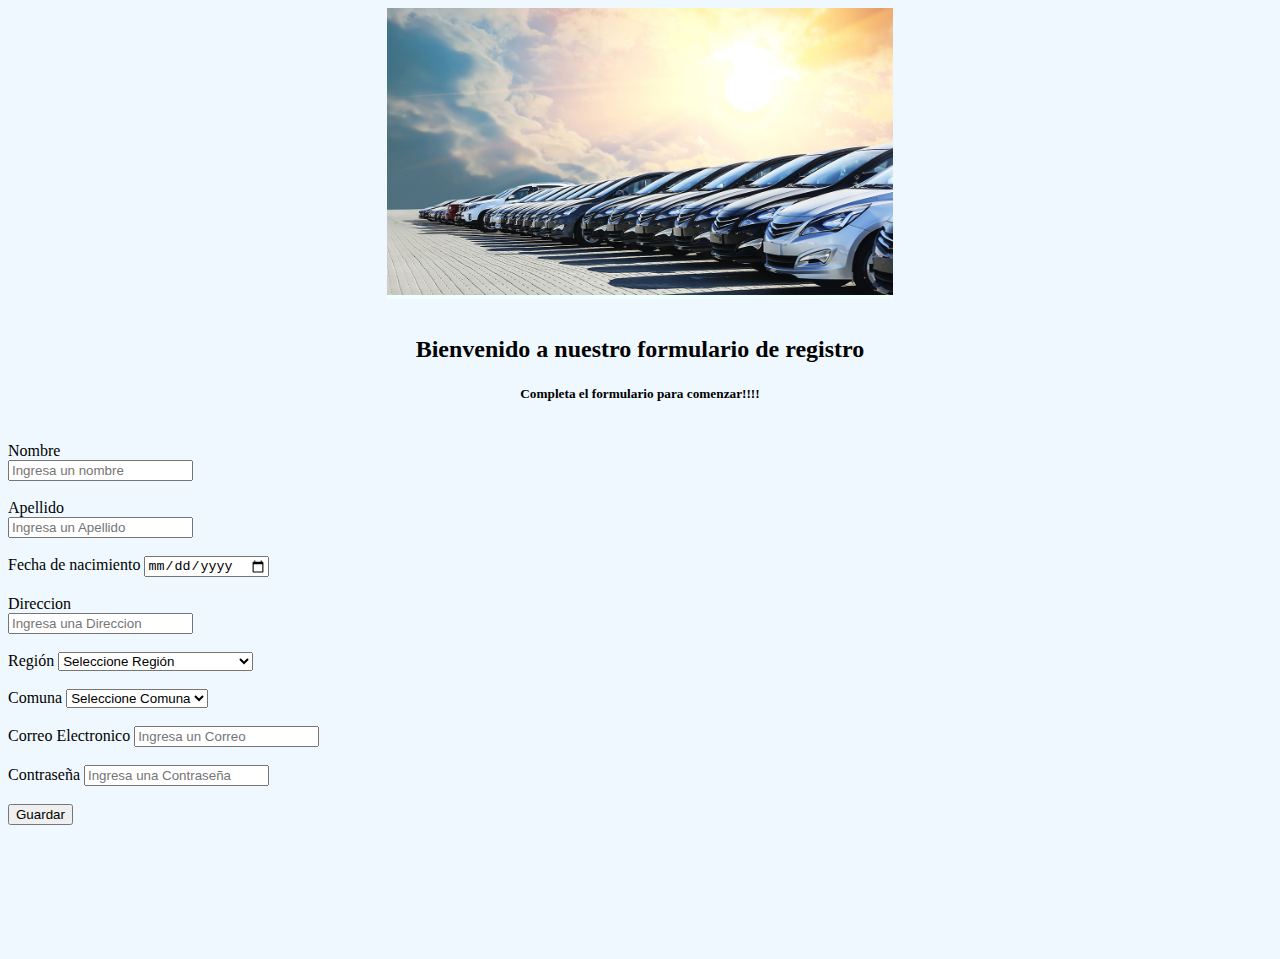
<file: Proyecto-Programacion-Web-master/registro.html>
<!DOCTYPE html>
<html lang="en">
<head>
    <meta charset="UTF-8">
    <meta http-equiv="X-UA-Compatible" content="IE=edge">
    <meta name="viewport" content="width=device-width, initial-scale=1.0">
    <link href="https://cdn.jsdelivr.net/npm/bootstrap@5.3.0-alpha3/dist/css/bootstrap.min.css" rel="stylesheet" integrity="sha384-KK94CHFLLe+nY2dmCWGMq91rCGa5gtU4mk92HdvYe+M/SXH301p5ILy+dN9+nJOZ" crossorigin="anonymous">
    <link rel="stylesheet" href="registro.css">
    <title>Registro</title>
</head>
<body>
  <script src="js/alert.js"></script>
<div id="div1">
    <img src="imagenes.html/imgregistro.jpg" width="100%" height="100%">
</div>
<br>
<h2 class="margen">Bienvenido a nuestro formulario de registro</h2>
<h5 class="margen">Completa el formulario para comenzar!!!!</h5>
<br>
<div>
    <form>

        <div>
            <label for="formnombre">Nombre</label>
            <br>
            <input type="text" class="form-control" id="nombre"
            required placeholder="Ingresa un nombre" 
            required minlength="">
        </div>
        <br>

        <div>
            <label for="formape">Apellido</label>
            <br>
            <input type="text" class="form-control" id="apellido"
            required placeholder="Ingresa un Apellido" >
        </div>
        <br>

        <div>
            <label for="form">Fecha de nacimiento</label>
            <input type="date" class="form-control"
            required placeholder="" >
        </div>
        <br>


        <div>
            <label for="formape">Direccion</label>
            <br>
            <input type="text" class="form-control" id="direccion"
            required placeholder="Ingresa una Direccion" >
        </div>

        <br>
        <div class="mb-3">
            <label for="disabledSelect" class="form-label">Región</label>
            <select id="disabledSelect" class="form-select">
              <option>Seleccione Región</option>
              <option>Región de Arica y Parinacota</option>
              <option>Región de Tarapacá</option>
              <option>Región de Antofagasta</option>
              <option>Región de Atacama</option>
              <option>Región de Coquimbo</option>
              <option>Región de Valparaíso</option>
              <option>Región Metropolitana</option>
              <option>Región de O'Higgins</option>
              <option>Región del Maule</option>
              <option>Región del Ñuble</option>
              <option>Región del Biobío</option>
              <option>Región de La Araucanía</option>
              <option>Región de Los Ríos</option>
              <option>Región de Los Lagos</option>
              <option>Región de Aysén</option>
              <option>Región de Magallanes</option>
            </select>
          </div>
          <br>

          <div class="mb-3">
            <label for="disabledSelect" class="form-label">Comuna</label>
            <select id="disabledSelect" class="form-select">
              <option>Seleccione Comuna</option>

            </select>
          </div>
          <br>

        <div class="mb-3">
          <label for="exampleInputEmail1" class="form-label">Correo Electronico</label>
          <input type="email" class="form-control" id="email" aria-describedby="emailHelp"
          required placeholder= "Ingresa un Correo" >
          
          <div id="emailHelp" class="form-text"></div>
        </div>
        <br>
        
        <div class="mb-3">
          <label for="exampleInputPassword1" class="form-label">Contraseña</label>
          <input type="password" class="form-control" id="contraseña"
          required placeholder="Ingresa una Contraseña" 
          required minlength="5">
        </div>
        <br>


        <!-- aqui va el check para visualisar la contraseña pero 
        despues lo hago xdxdxd -->

        <!-- <div class="mb-3 form-check">
          <input type="checkbox" class="form-check-input" id="exampleCheck1">
          <label class="form-check-label" for="exampleCheck1">Check me out</label>
        </div> -->

        
        <button type="submit" class="btn btn-primary" onclick="validar()">Guardar</button>
      </form>
</div>
<br>
<br>
<br>
<br>
<br>
<br>
<br>
    <script src="https://cdn.jsdelivr.net/npm/bootstrap@5.3.0-alpha3/dist/js/bootstrap.bundle.min.js" integrity="sha384-ENjdO4Dr2bkBIFxQpeoTz1HIcje39Wm4jDKdf19U8gI4ddQ3GYNS7NTKfAdVQSZe" crossorigin="anonymous"></script>
    <script src="https://cdn.jsdelivr.net/npm/@popperjs/core@2.11.7/dist/umd/popper.min.js" integrity="sha384-zYPOMqeu1DAVkHiLqWBUTcbYfZ8osu1Nd6Z89ify25QV9guujx43ITvfi12/QExE" crossorigin="anonymous"></script>
    <script src="https://cdn.jsdelivr.net/npm/bootstrap@5.3.0-alpha3/dist/js/bootstrap.min.js" integrity="sha384-Y4oOpwW3duJdCWv5ly8SCFYWqFDsfob/3GkgExXKV4idmbt98QcxXYs9UoXAB7BZ" crossorigin="anonymous"></script>

</body>
</html>
</file>
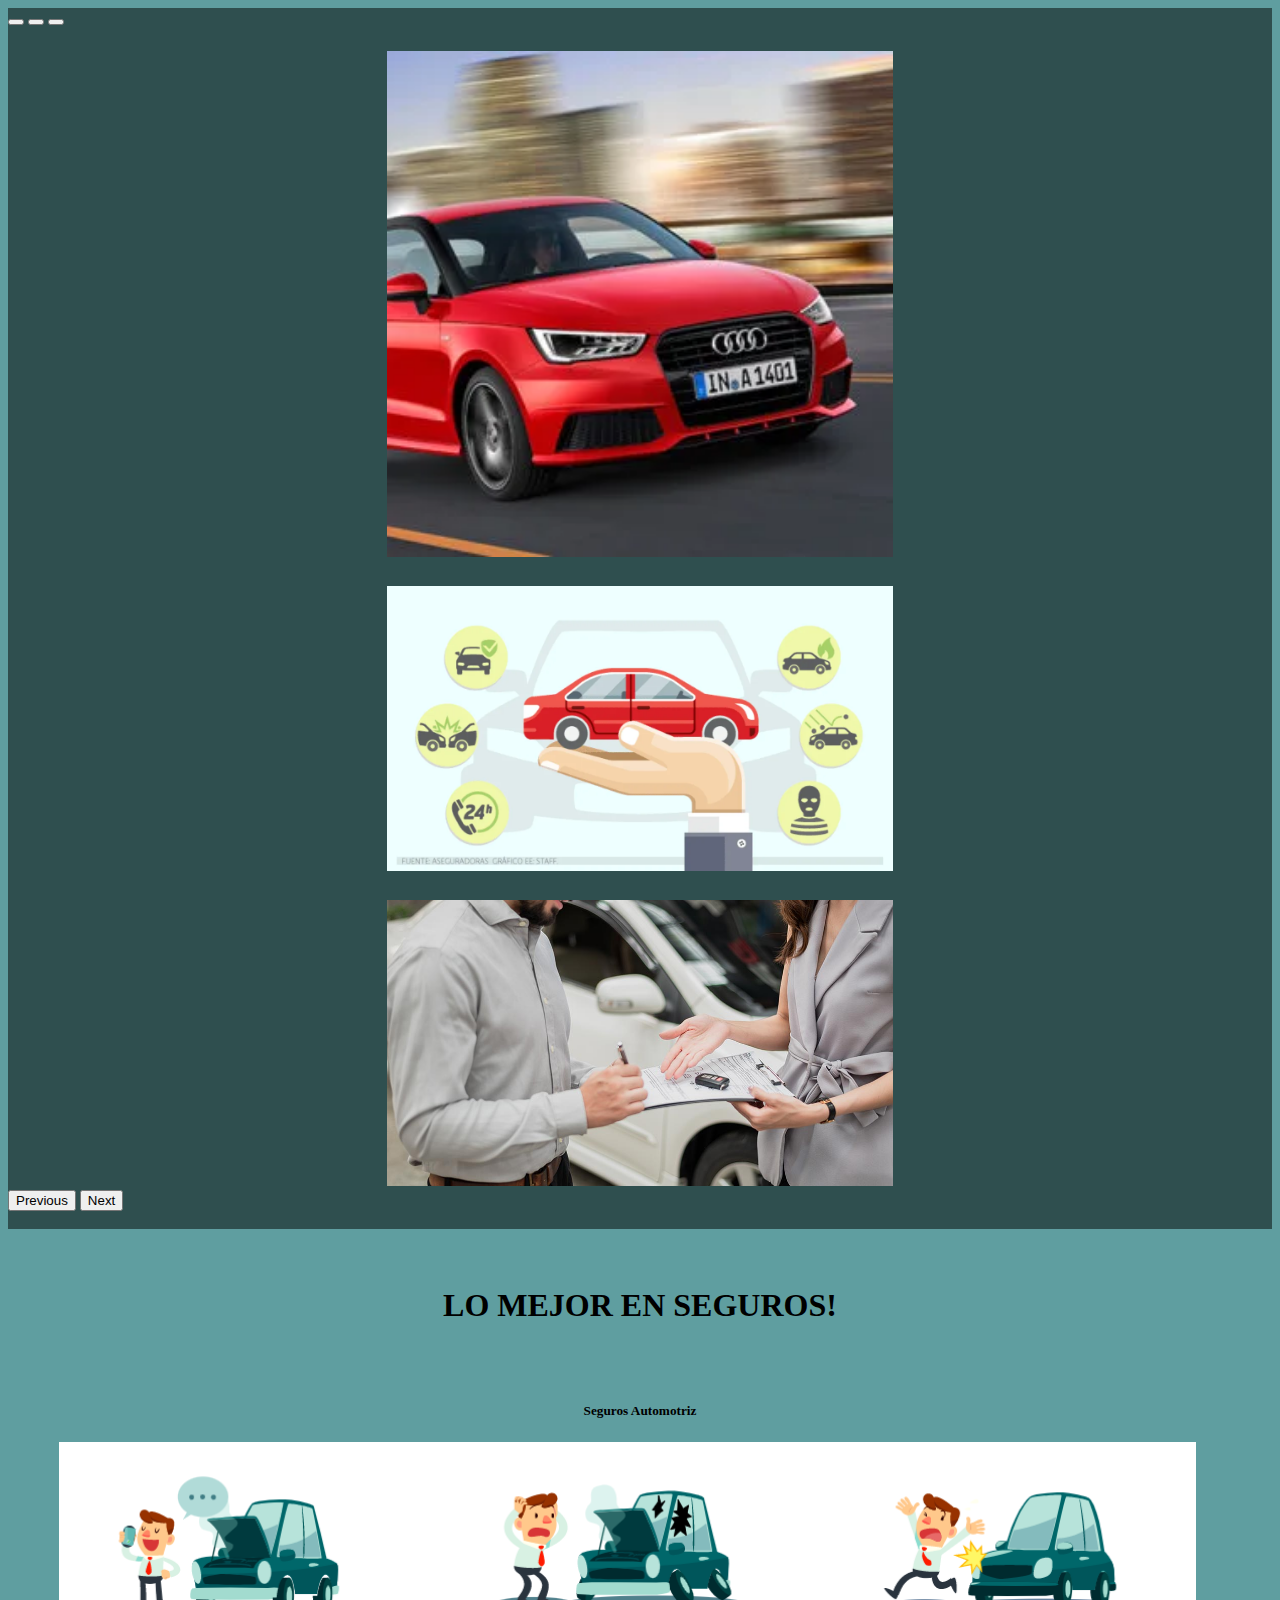
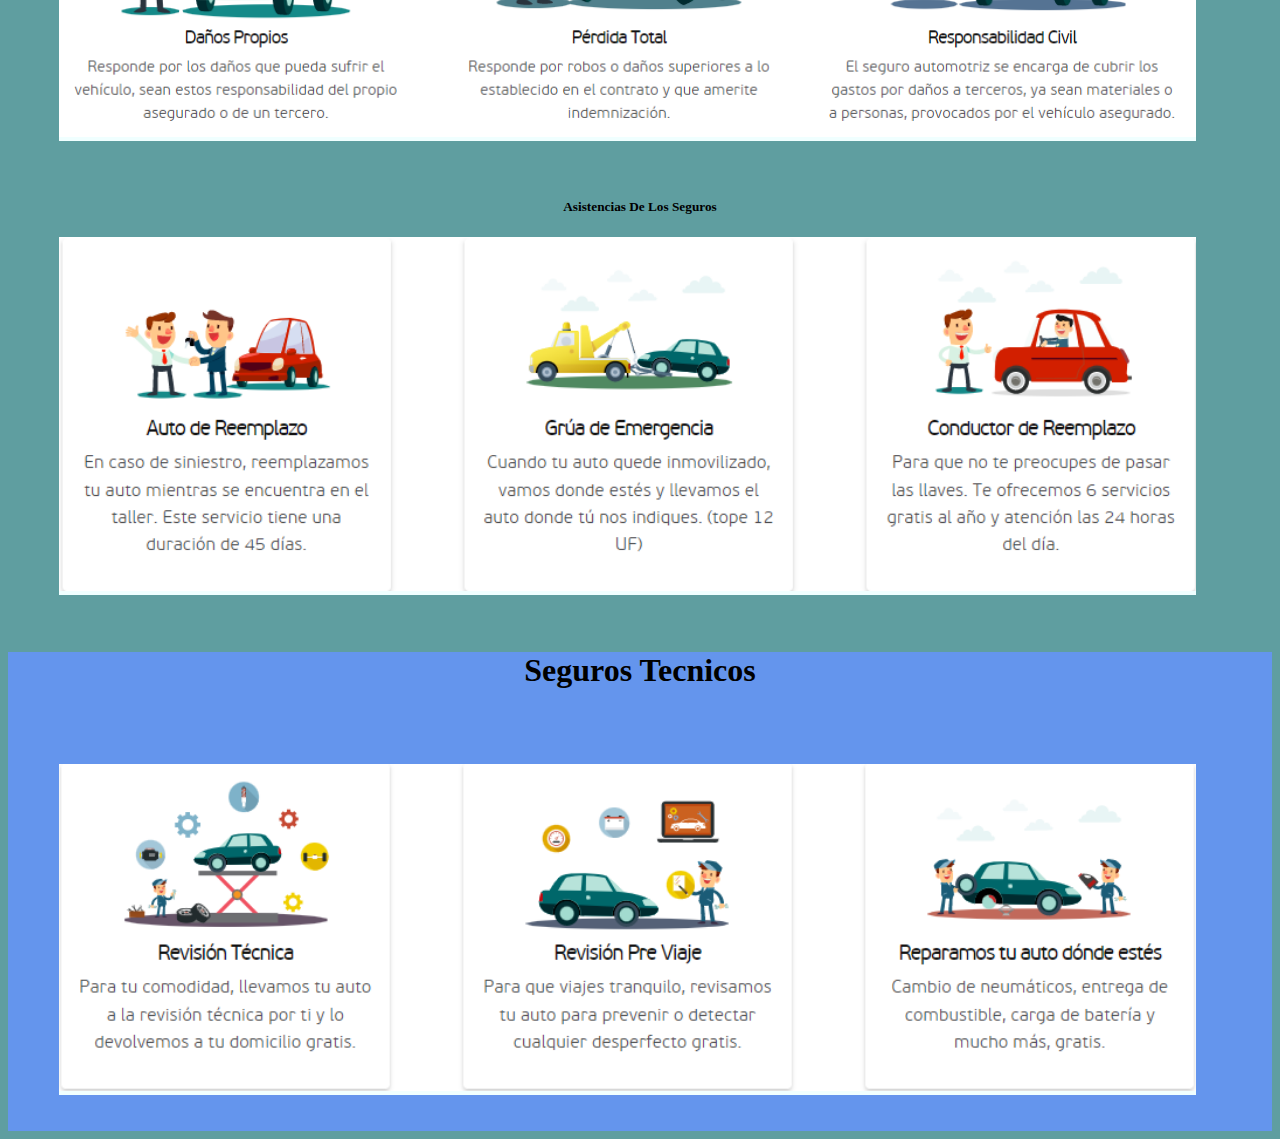
<file: Proyecto-Programacion-Web-master/seguros.html>
<!DOCTYPE html>
<html lang="en">
<head>
    <meta charset="UTF-8">
    <meta http-equiv="X-UA-Compatible" content="IE=edge">
    <meta name="viewport" content="width=device-width, initial-scale=1.0">
    <title>Seguros</title>
    <link href="https://cdn.jsdelivr.net/npm/bootstrap@5.3.0-alpha3/dist/css/bootstrap.min.css" rel="stylesheet" integrity="sha384-KK94CHFLLe+nY2dmCWGMq91rCGa5gtU4mk92HdvYe+M/SXH301p5ILy+dN9+nJOZ" crossorigin="anonymous">
    <link rel="stylesheet" href="seguros.css">
</head>
<body>
<div id="div1">

    <!-- Carrusel -->

    <div id="carouselExampleIndicators" class="carousel slide">
        <div class="carousel-indicators">
          <button type="button" data-bs-target="#carouselExampleIndicators" data-bs-slide-to="0" class="active" aria-current="true" aria-label="Slide 1"></button>
          <button type="button" data-bs-target="#carouselExampleIndicators" data-bs-slide-to="1" aria-label="Slide 2"></button>
          <button type="button" data-bs-target="#carouselExampleIndicators" data-bs-slide-to="2" aria-label="Slide 3"></button>
        </div>
        <div class="carousel-inner">
          <div class="carousel-item active">
            <div class="carrusel">
                <img src="imagenes.html/segurocarrusel1.jpg" class="d-block w-100" width="100%" height="100%">
            </div>
          </div>
          <div class="carousel-item">
            <div class="carrusel">
                <img src="imagenes.html/segurocarrusel.jpg" class="d-block w-100" width="100%" height="100%">
            </div>
          </div>
          <div class="carousel-item">
            <div class="carrusel">
                <img src="imagenes.html/segurocarrusel2.jpg" class="d-block w-100" width="100%" height="100%">
            </div>
          </div>
        </div>
        <button class="carousel-control-prev" type="button" data-bs-target="#carouselExampleIndicators" data-bs-slide="prev">
          <span class="carousel-control-prev-icon" aria-hidden="true"></span>
          <span class="visually-hidden">Previous</span>
        </button>
        <button class="carousel-control-next" type="button" data-bs-target="#carouselExampleIndicators" data-bs-slide="next">
          <span class="carousel-control-next-icon" aria-hidden="true"></span>
          <span class="visually-hidden">Next</span>
        </button>
      </div>



    <div id="div2">
        <!-- <img src="imagenes.html/seguros.jpg" width="100%" height="100%"> -->
    </div>
</div>
<br>
<br>
<h1 class="alineartext">LO MEJOR EN SEGUROS!</h1>
<br>
<br>
<h5 class="alineartext">Seguros Automotriz</h5>
<div class="imagenseg">
    <img src="imagenes.html/imgSeguros.jpg.png" width="100%" height="100%">
</div>
<br>
<br>
<h5 class="alineartext">Asistencias De Los Seguros</h5>
<div class="imagenseg">
    <img src="imagenes.html/imgSeguros2.jpg.png" width="100%" height="100%">
</div>
<br>
<br>
<div id="div4" >
    <h1 class="alineartext">Seguros Tecnicos</h1>
    <br>
    <br>
    <br>
    <div class="imagenseg">
        <img src="imagenes.html/imgSeguros3.jpg.png" width="100%" height="100%">
    </div>
    <br>
    <br>
</div>
    
    <script src="https://cdn.jsdelivr.net/npm/bootstrap@5.3.0-alpha3/dist/js/bootstrap.bundle.min.js" integrity="sha384-ENjdO4Dr2bkBIFxQpeoTz1HIcje39Wm4jDKdf19U8gI4ddQ3GYNS7NTKfAdVQSZe" crossorigin="anonymous"></script>
    <script src="https://cdn.jsdelivr.net/npm/@popperjs/core@2.11.7/dist/umd/popper.min.js" integrity="sha384-zYPOMqeu1DAVkHiLqWBUTcbYfZ8osu1Nd6Z89ify25QV9guujx43ITvfi12/QExE" crossorigin="anonymous"></script>
    <script src="https://cdn.jsdelivr.net/npm/bootstrap@5.3.0-alpha3/dist/js/bootstrap.min.js" integrity="sha384-Y4oOpwW3duJdCWv5ly8SCFYWqFDsfob/3GkgExXKV4idmbt98QcxXYs9UoXAB7BZ" crossorigin="anonymous"></script>

</body>
</html>
</file>
<file: Proyecto-Programacion-Web-master/index.css>
body{
    background-color: bisque;
    margin: 0;
}

.contenedor{
    display: inline-block;
}

.espacio{
    width: 60%;
    height: 80%;
    margin-left: 20%;
}


#div1{
    width: 100%;
    height: 80%;
    background-color: black;
    color: aliceblue;
}

#div2{
    width: 100%;
    height: 80%;
    background-color: dodgerblue;
}

.center{
    float: inline-start;
}

.iconos{
    width: 5%;
    height: 5%;
}

#div4{
    margin-left: 1%;
}

.margen{
    text-align: center;
}

.logo{
    width: 35%;
    height: 35%;
}

#derecha{
    margin-left: 70%;
}
</file>
<file: Proyecto-Programacion-Web-master/massobrenostros.css>
body {
    background-color: #f2f2f2;
    font-family: Arial, sans-serif;
}

header {
    background-color: #333;
    color: #fff;
    padding: 20px;
}

h1 {
    margin: 0;
}

nav ul {
    margin: 0;
    padding: 0;
    list-style: none;
    display: flex;
    justify-content: space-between;
    align-items: center;
}

nav li {
    margin: 0 10px;
}

nav a {
    color: #fff;
    text-decoration: none;
    font-size: 18px;
    font-weight: bold;
}

main {
    max-width: 800px;
    margin: 0 auto;
    padding: 20px;
}

h2 {
    color: #333;
}

p {
    color: #666;
    line-height: 1.5;
    margin-bottom: 20px;
}

.img-container {
    text-align: center;
    margin-bottom: 20px;
}

.img-container img {
    max-width: 100%;
    height: auto;
}

footer {
    background-color: #333;
    color: #fff;
    padding: 20px;
    text-align: center;
}


body {
    background-color: #f2f2f2;
    font-family: Arial, sans-serif;
}

header {
    background-color: #333;
    color: #fff;
    padding: 20px;
}

h1 {
    margin: 0;
}

nav ul {
    margin: 0;
    padding: 0;
    list-style: none;
    display: flex;
    justify-content: space-between;
    align-items: center;
}

nav li {
    margin: 0 10px;
}

nav a {
    color: #fff;
    text-decoration: none;
    font-size: 18px;
    font-weight: bold;
}

main {
    max-width: 800px;
    margin: 0 auto;
    padding: 20px;
}

h2 {
    color: #333;
}

p {
    color: #666;
    line-height: 1.5;
    margin-bottom: 20px;
}

.img-container {
    text-align: center;
    margin-bottom: 20px;
}

.img-container img {
    max-width: 100%;
    height: auto;
}

footer {
    background-color: #333;
    color: #fff;
    padding: 20px;
    text-align: center;
}

.margen{
    text-align: center;
}
</file>
<file: Proyecto-Programacion-Web-master/modeloautos.css>
body{
    background-color: dimgray;
}
.cateautos{
    display: inline-block;
    
}
</file>
<file: Proyecto-Programacion-Web-master/registro.css>
body{
    background-color: aliceblue;
}


/* Aqui van las imagenes de seguros */
#div1{
    background-color: azure;
    width: 40%;
    height: 20%;
    margin-left: 30%;
}
/* Aqui van las imagenes de seguros */

.margen{
    text-align: center;
}
</file>
<file: Proyecto-Programacion-Web-master/seguros.css>
body{
    background-color: cadetblue;
}

#div1{
    background-color: darkslategrey;
    width: 100%;
    height: 40%;
    margin-top: 0%;
}

#div2{
    width: 15%;
    height: 15%;
    display: inline-block;
}

/* Aqui van las imagenes de seguros */
.imagenseg{
    background-color: azure;
    width: 90%;
    height: 40%;
    margin-left: 4%;
}
/* Aqui van las imagenes de seguros */

#div4{
    background-color: cornflowerblue;
    width: 100%;
    height: 40%;
}

.alineartext{
    text-align: center;
}

.carrusel{
    width: 40%;
    height: 40%;
    margin-left: 30%;
    margin-top: 2%;
}
</file>
